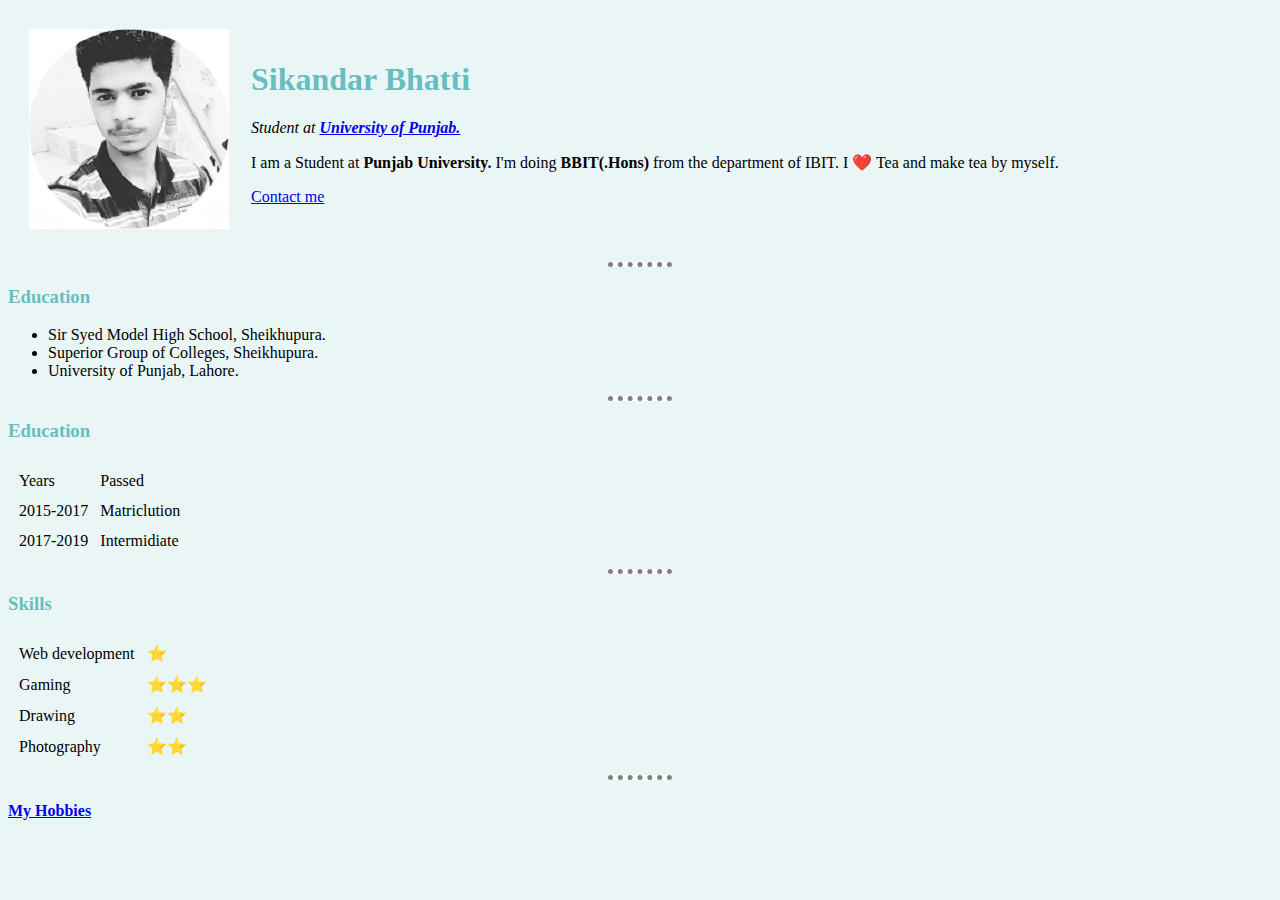
<file: index.html>
<!DOCTYPE html>
<html lang="en" dir="ltr">
  <head>
    <meta charset="utf-8">
    <title>Sikandar's site</title>
    <link rel="stylesheet" href="css/styles.css">
  </head>
  <body>
  <table cellspacing="20">
    <td><img src="Sikandar.png" alt="Sikandar profile picture"></td>
    <td><h1>Sikandar Bhatti</h1>

    <p><em>Student at <strong><a href="http://www.pu.edu.pk/">University of Punjab.</a></strong></em></p>

    <p>I am a Student at <strong>Punjab University.</strong> I'm doing <strong>BBIT(.Hons)</strong> from the department of IBIT. I ❤️ Tea and make tea by myself.</p>

    <p><a href="Contact details.html">Contact me</a></p></td>
  </table>


<hr>

<h3>Education</h3>

<ul>

<li>Sir Syed Model High School, Sheikhupura.</li>
<li>Superior Group of Colleges, Sheikhupura.</li>
<li>University of Punjab, Lahore.</li>

</ul>
<hr>
<h3>Education</h3>
<table cellspacing="10">

  <thead>
  <td>Years</td>
  <td>Passed</td>
  </thead>
<tr>
  <td>2015-2017</td>
  <td>Matriclution</td>
</tr>
<tr>
  <td>2017-2019</td>
  <td>Intermidiate</td>
</tr>
</table>
<hr>
<h3>Skills</h3>
<table cellspacing="10">
  <tr>
  <td>Web development</td>
  <td>⭐</td>
  </tr>
    <tr>
  <td>Gaming</td>
  <td>⭐⭐⭐</td>
  </tr>
<tr>
  <td>Drawing</td>
  <td>⭐⭐</td>
  </tr>
  <tr>
  <td>Photography</td>
  <td>⭐⭐</td>
</tr>
</table>
<hr>
<h4><a href="My Hobbies.html">My Hobbies</a></h4>

  </body>
</html>
</file>
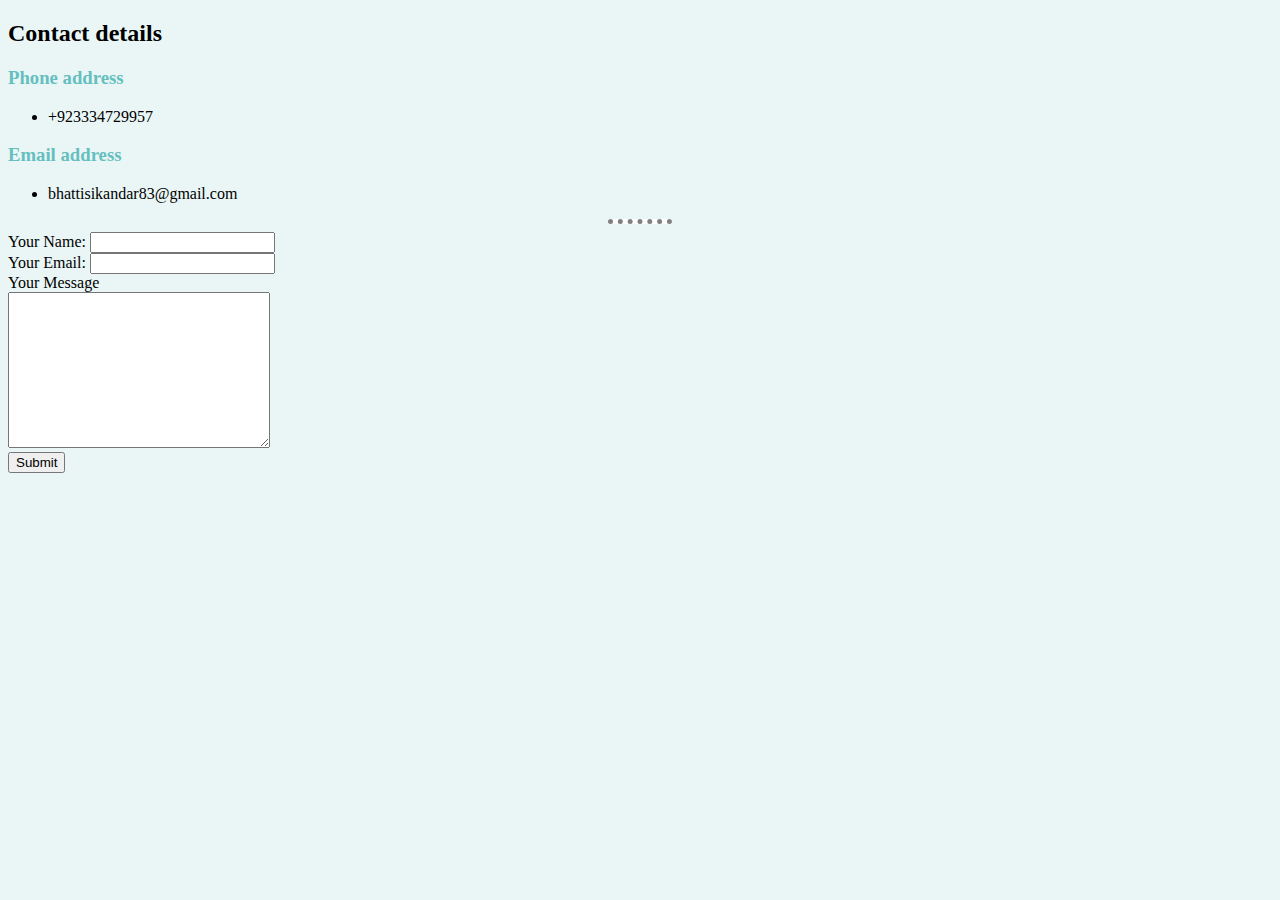
<file: Contact details.html>
<!DOCTYPE html>
<html lang="en" dir="ltr">
  <head>
    <meta charset="utf-8">
    <title>Contact details</title>
      <link rel="stylesheet" href="css/styles.css">
  </head>
  <body>
    <h2>Contact details</h2>
    <h3>Phone address</h3>
    <ul>
    <li><p>+923334729957</p></li>
    </ul>
    <h3>Email address</h3>
    <ul>
    <li>bhattisikandar83@gmail.com</li>
    </ul>
    <hr>
    <form  action="mailto:bhattisikandar83@gmail.com" method="post"enctype="text/plain">
      <label>Your Name:</label>
      <input type="text" name="Your Name" value=""><br>
      <label>Your Email:</label>
      <input type="email" name="Your Email" value=""><br>
      <label>Your Message</label><br>
      <textarea name="Your Message" rows="10" cols="30"></textarea><br>
      <input type="submit" name="" "">
    </form>

  </body>
</html>
</file>
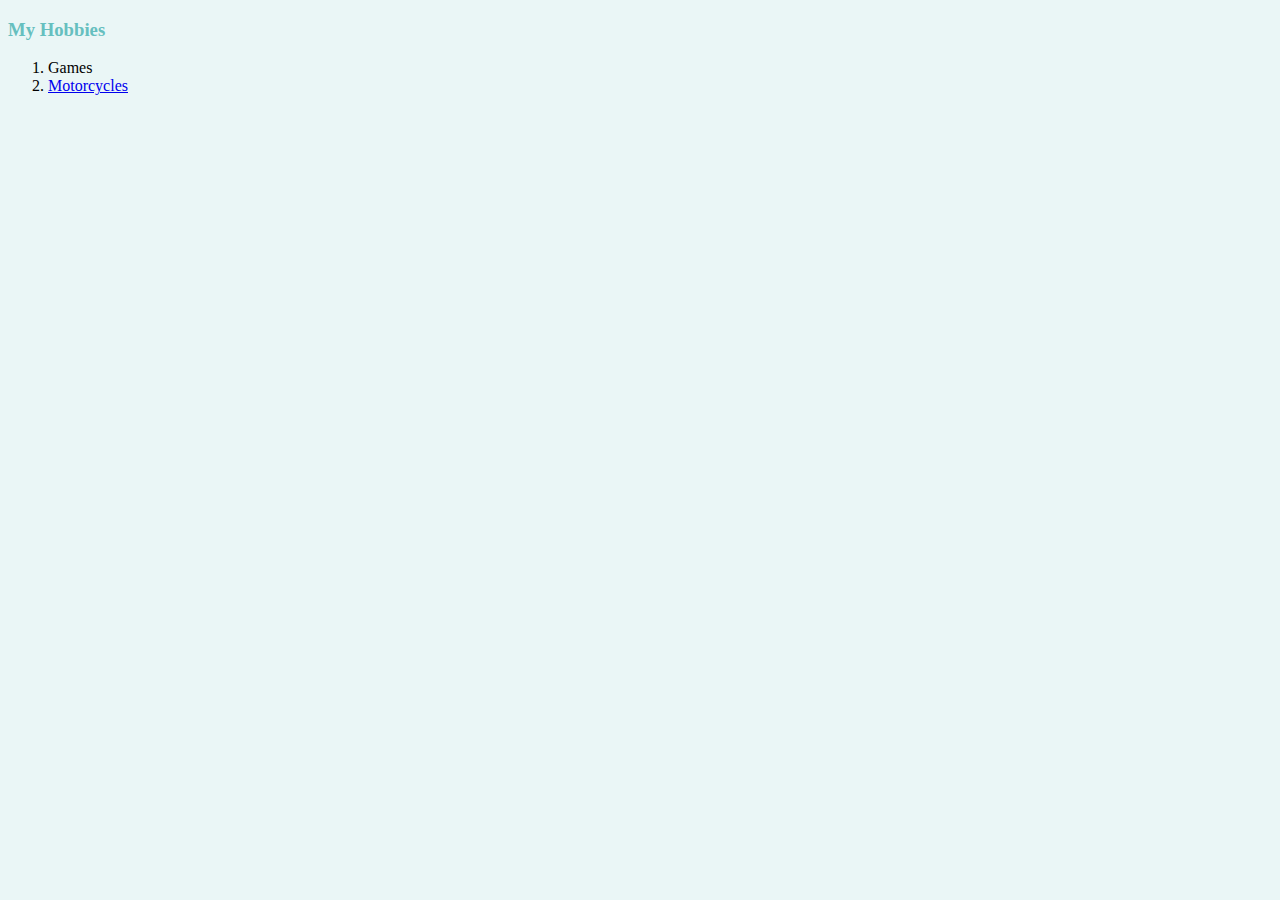
<file: My Hobbies.html>
<!DOCTYPE html>
<html lang="en" dir="ltr">
  <head>
    <meta charset="utf-8">
    <title>My Hobbies</title>
      <link rel="stylesheet" href="css/styles.css">
  </head>
  <body>

  <h3>My Hobbies</h3>
  <ol>
    <li>Games</li>

    <li><a href="https://www.google.com/search?q=motorcycles&rlz=1C1CHNY_enPK899PK899&sxsrf=ALeKk02mcurXRXlWZPbqRqQKEjfBxeq1CA:1593606255056&source=lnms&tbm=isch&sa=X&ved=2ahUKEwiC7Pn1hazqAhWBzIUKHXYsDlIQ_AUoAXoECA8QAw">Motorcycles</a></li>
  </ol>
  </body>
</html>
</file>
<file: css/styles.css>
body
{
background-color: #EAF6F6;
}
hr {
background-color: white;
border-color: grey;
border-style:none;
border-top-style:dotted;
border-width: 5px;
width:5%;
}
h1
{
  color:#66BFBF;
}
h3
{
  color:#66BFBF;
}
</file>
